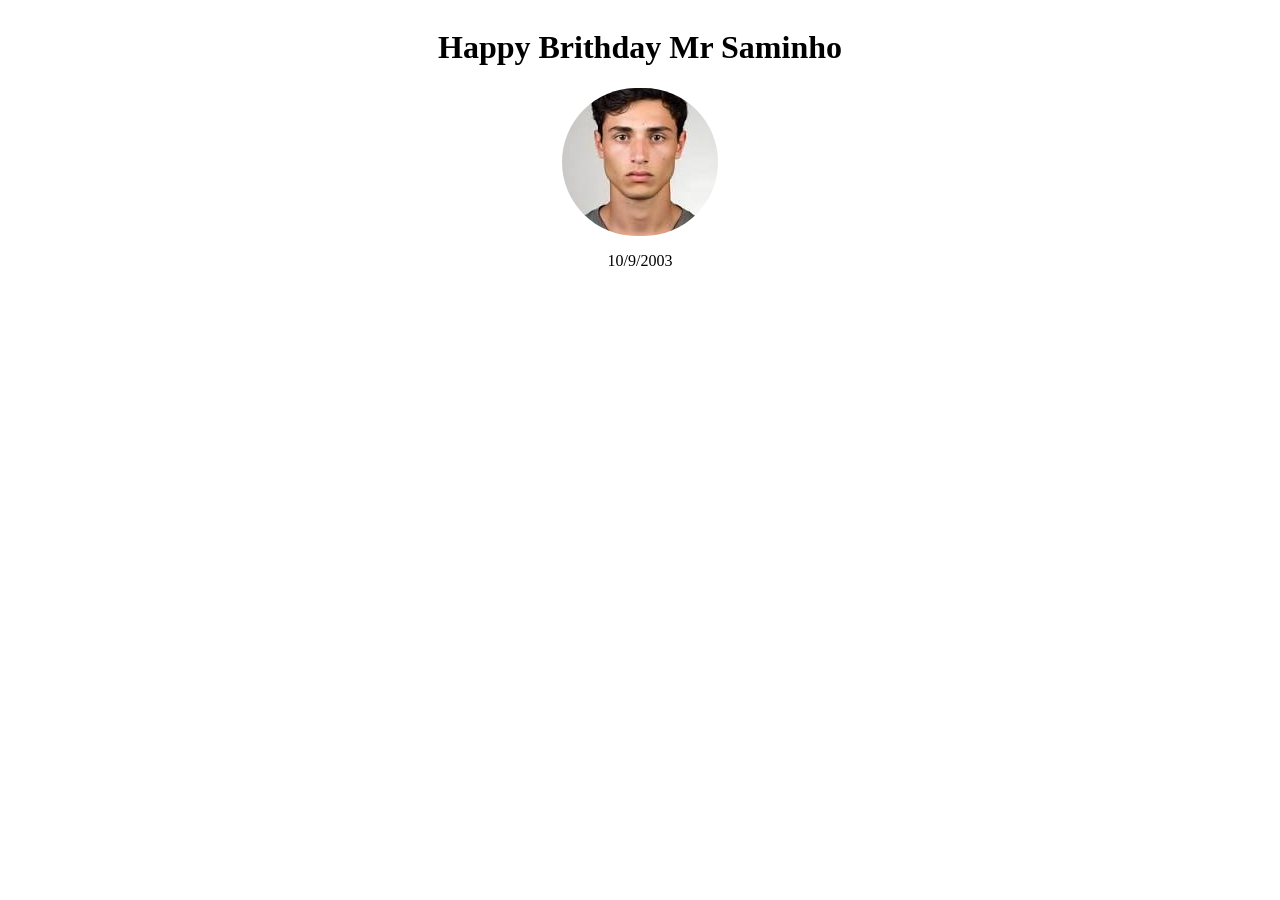
<file: day1/Gifts/index.html>
<!DOCTYPE html>
<html lang="en">
<head>
    <meta charset="UTF-8">
    <meta name="viewport" content="width=device-width, initial-scale=1.0">
    <title>Document</title>
    <link rel="stylesheet" href="index.css" />
</head>

<body>
    <h1> Happy Brithday Mr Saminho </h1>
    <img src="[data-uri]" alt="">
    <p>10/9/2003</p>
</body>
</html>
</file>
<file: day1/Gifts/index.css>
body{
    display: flex;
    flex-direction: column;
    align-items:  center;
}

body img{
    border-radius: 100px;
    border-color: aqua;
    border-width: 10px;
}
</file>
